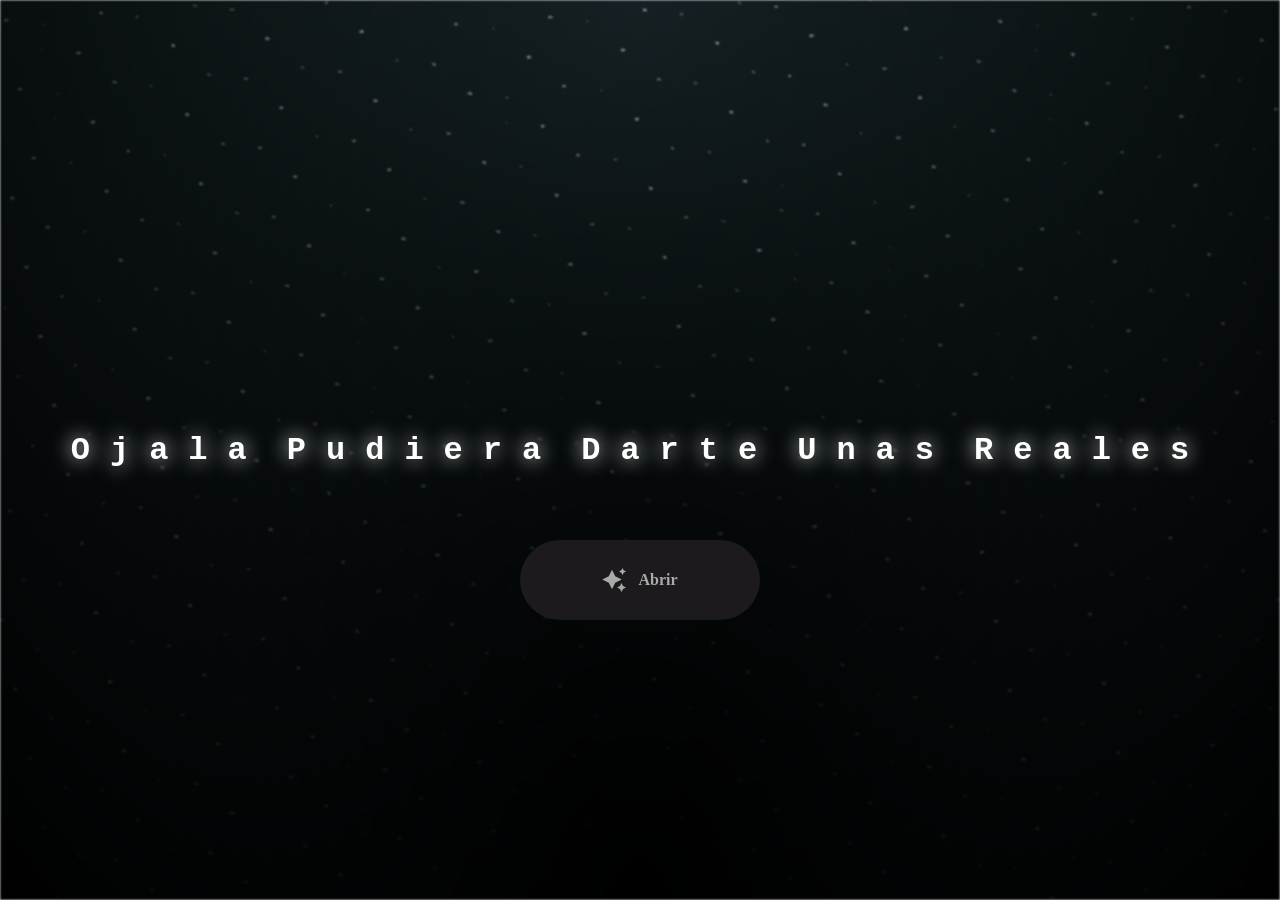
<file: index.html>
<html lang="es">

<head>
  <meta charset="UTF-8">
  <meta name="viewport" content="width=device-width, initial-scale=1.0">
  <link rel="shortcut icon" href="images/gift.png" type="image/x-icon">
  <link rel="stylesheet" href="css/index.css">

  <!-- Document Title -->
  <title>Tengo algo para ti</title>
</head>

<body>
  <!-- Background -->
  <div class="night"></div>

  <!-- Title -->
  <h1 class="title"></h1>

  <!-- Button -->
  <div style="position: absolute; top: 60vh; width: 100%; display: flex; justify-content: center;">
    <a href="flower.html" class="btn">
      <svg height="24" width="24" fill="#FFFFFF" viewBox="0 0 24 24" data-name="Layer 1" id="Layer_1" class="sparkle">
        <path
          d="M10,21.236,6.755,14.745.264,11.5,6.755,8.255,10,1.764l3.245,6.491L19.736,11.5l-6.491,3.245ZM18,21l1.5,3L21,21l3-1.5L21,18l-1.5-3L18,18l-3,1.5ZM19.333,4.667,20.5,7l1.167-2.333L24,3.5,21.667,2.333,20.5,0,19.333,2.333,17,3.5Z">
        </path>
      </svg>

      <span class="text">Abrir</span>
    </a>
  </div>

  <script src="js/index.js"></script>
</body>

</html>
</file>
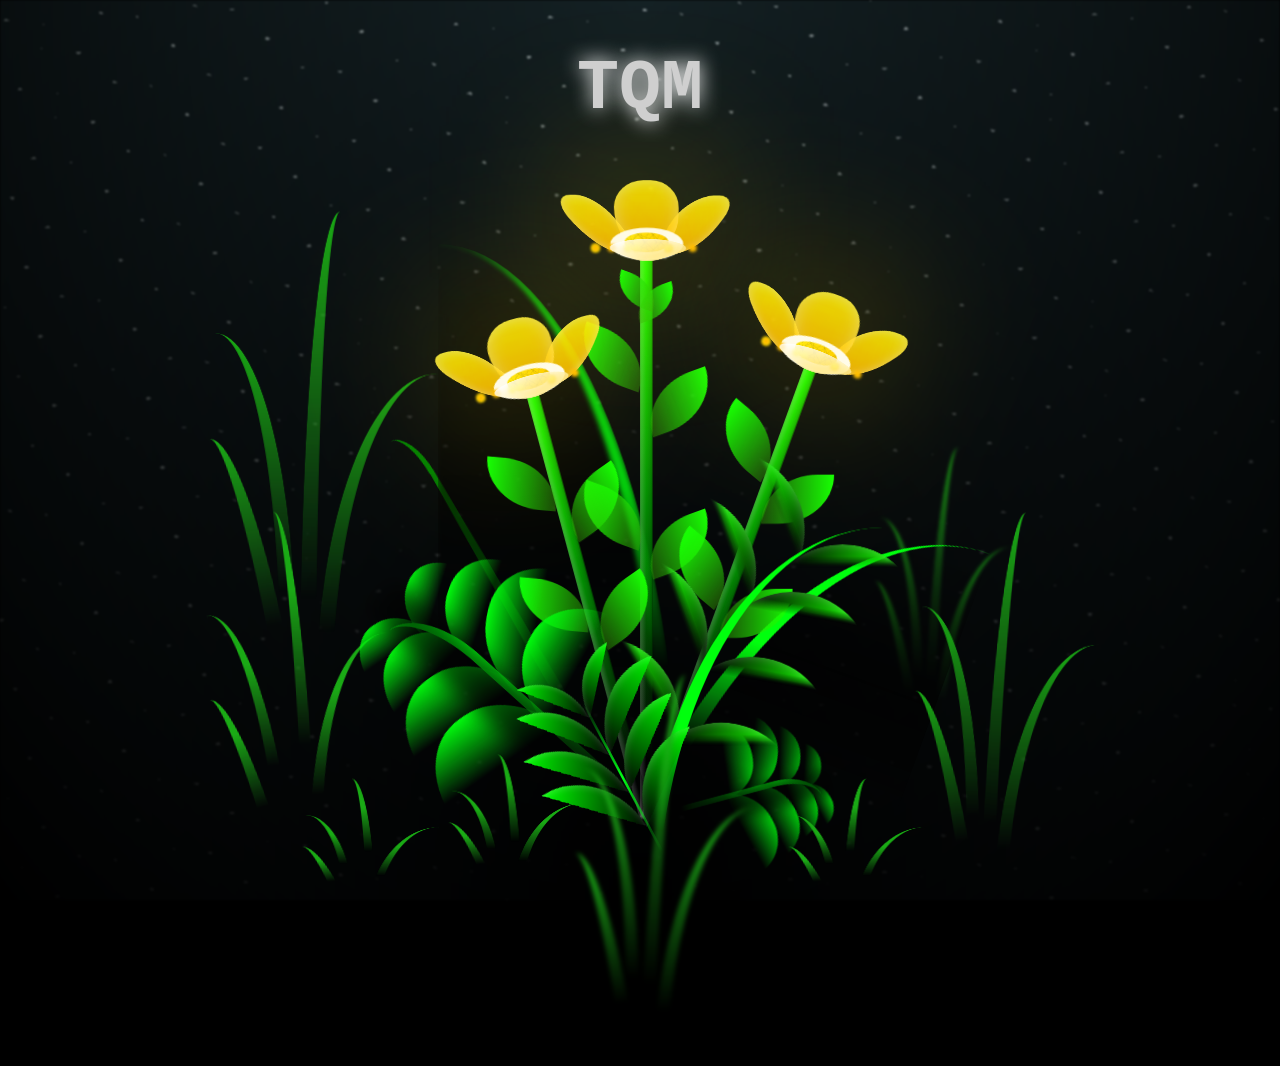
<file: flower.html>
<!DOCTYPE html>
<html lang="es">

<head>
  <meta charset="UTF-8">
  <meta http-equiv="X-UA-Compatible" content="IE=edge">
  <meta name="viewport" content="width=device-width, initial-scale=1.0">
  <link rel="shortcut icon" href="images/gift.png" type="image/x-icon">
  <link rel="stylesheet" href="css/style.css">

  <!-- Document Title -->
  <title>FLOWERS</title>
</head>

<body class="not-loaded">
  <!-- Background -->
  <div class="night"></div>

  <!-- Flower -->
  <div class="flowers">
    <div class="flower flower--1">
      <div class="flower__leafs flower__leafs--1">
        <div class="flower__leaf flower__leaf--1"></div>
        <div class="flower__leaf flower__leaf--2"></div>
        <div class="flower__leaf flower__leaf--3"></div>
        <div class="flower__leaf flower__leaf--4"></div>
        <div class="flower__white-circle"></div>

        <div class="flower__light flower__light--1"></div>
        <div class="flower__light flower__light--2"></div>
        <div class="flower__light flower__light--3"></div>
        <div class="flower__light flower__light--4"></div>
        <div class="flower__light flower__light--5"></div>
        <div class="flower__light flower__light--6"></div>
        <div class="flower__light flower__light--7"></div>
        <div class="flower__light flower__light--8"></div>

      </div>
      <div class="flower__line">
        <div class="flower__line__leaf flower__line__leaf--1"></div>
        <div class="flower__line__leaf flower__line__leaf--2"></div>
        <div class="flower__line__leaf flower__line__leaf--3"></div>
        <div class="flower__line__leaf flower__line__leaf--4"></div>
        <div class="flower__line__leaf flower__line__leaf--5"></div>
        <div class="flower__line__leaf flower__line__leaf--6"></div>
      </div>
    </div>

    <div class="flower flower--2">
      <div class="flower__leafs flower__leafs--2">
        <div class="flower__leaf flower__leaf--1"></div>
        <div class="flower__leaf flower__leaf--2"></div>
        <div class="flower__leaf flower__leaf--3"></div>
        <div class="flower__leaf flower__leaf--4"></div>
        <div class="flower__white-circle"></div>

        <div class="flower__light flower__light--1"></div>
        <div class="flower__light flower__light--2"></div>
        <div class="flower__light flower__light--3"></div>
        <div class="flower__light flower__light--4"></div>
        <div class="flower__light flower__light--5"></div>
        <div class="flower__light flower__light--6"></div>
        <div class="flower__light flower__light--7"></div>
        <div class="flower__light flower__light--8"></div>

      </div>
      <div class="flower__line">
        <div class="flower__line__leaf flower__line__leaf--1"></div>
        <div class="flower__line__leaf flower__line__leaf--2"></div>
        <div class="flower__line__leaf flower__line__leaf--3"></div>
        <div class="flower__line__leaf flower__line__leaf--4"></div>
      </div>
    </div>

    <div class="flower flower--3">
      <div class="flower__leafs flower__leafs--3">
        <div class="flower__leaf flower__leaf--1"></div>
        <div class="flower__leaf flower__leaf--2"></div>
        <div class="flower__leaf flower__leaf--3"></div>
        <div class="flower__leaf flower__leaf--4"></div>
        <div class="flower__white-circle"></div>

        <div class="flower__light flower__light--1"></div>
        <div class="flower__light flower__light--2"></div>
        <div class="flower__light flower__light--3"></div>
        <div class="flower__light flower__light--4"></div>
        <div class="flower__light flower__light--5"></div>
        <div class="flower__light flower__light--6"></div>
        <div class="flower__light flower__light--7"></div>
        <div class="flower__light flower__light--8"></div>

      </div>
      <div class="flower__line">
        <div class="flower__line__leaf flower__line__leaf--1"></div>
        <div class="flower__line__leaf flower__line__leaf--2"></div>
        <div class="flower__line__leaf flower__line__leaf--3"></div>
        <div class="flower__line__leaf flower__line__leaf--4"></div>
      </div>
    </div>

    <div class="grow-ans" style="--d:1.2s">
      <div class="flower__g-long">
        <div class="flower__g-long__top"></div>
        <div class="flower__g-long__bottom"></div>
      </div>
    </div>

    <div class="growing-grass">
      <div class="flower__grass flower__grass--1">
        <div class="flower__grass--top"></div>
        <div class="flower__grass--bottom"></div>
        <div class="flower__grass__leaf flower__grass__leaf--1"></div>
        <div class="flower__grass__leaf flower__grass__leaf--2"></div>
        <div class="flower__grass__leaf flower__grass__leaf--3"></div>
        <div class="flower__grass__leaf flower__grass__leaf--4"></div>
        <div class="flower__grass__leaf flower__grass__leaf--5"></div>
        <div class="flower__grass__leaf flower__grass__leaf--6"></div>
        <div class="flower__grass__leaf flower__grass__leaf--7"></div>
        <div class="flower__grass__leaf flower__grass__leaf--8"></div>
        <div class="flower__grass__overlay"></div>
      </div>
    </div>

    <div class="growing-grass">
      <div class="flower__grass flower__grass--2">
        <div class="flower__grass--top"></div>
        <div class="flower__grass--bottom"></div>
        <div class="flower__grass__leaf flower__grass__leaf--1"></div>
        <div class="flower__grass__leaf flower__grass__leaf--2"></div>
        <div class="flower__grass__leaf flower__grass__leaf--3"></div>
        <div class="flower__grass__leaf flower__grass__leaf--4"></div>
        <div class="flower__grass__leaf flower__grass__leaf--5"></div>
        <div class="flower__grass__leaf flower__grass__leaf--6"></div>
        <div class="flower__grass__leaf flower__grass__leaf--7"></div>
        <div class="flower__grass__leaf flower__grass__leaf--8"></div>
        <div class="flower__grass__overlay"></div>
      </div>
    </div>

    <div class="grow-ans" style="--d:2.4s">
      <div class="flower__g-right flower__g-right--1">
        <div class="leaf"></div>
      </div>
    </div>

    <div class="grow-ans" style="--d:2.8s">
      <div class="flower__g-right flower__g-right--2">
        <div class="leaf"></div>
      </div>
    </div>

    <div class="grow-ans" style="--d:2.8s">
      <div class="flower__g-front">
        <div class="flower__g-front__leaf-wrapper flower__g-front__leaf-wrapper--1">
          <div class="flower__g-front__leaf"></div>
        </div>
        <div class="flower__g-front__leaf-wrapper flower__g-front__leaf-wrapper--2">
          <div class="flower__g-front__leaf"></div>
        </div>
        <div class="flower__g-front__leaf-wrapper flower__g-front__leaf-wrapper--3">
          <div class="flower__g-front__leaf"></div>
        </div>
        <div class="flower__g-front__leaf-wrapper flower__g-front__leaf-wrapper--4">
          <div class="flower__g-front__leaf"></div>
        </div>
        <div class="flower__g-front__leaf-wrapper flower__g-front__leaf-wrapper--5">
          <div class="flower__g-front__leaf"></div>
        </div>
        <div class="flower__g-front__leaf-wrapper flower__g-front__leaf-wrapper--6">
          <div class="flower__g-front__leaf"></div>
        </div>
        <div class="flower__g-front__leaf-wrapper flower__g-front__leaf-wrapper--7">
          <div class="flower__g-front__leaf"></div>
        </div>
        <div class="flower__g-front__leaf-wrapper flower__g-front__leaf-wrapper--8">
          <div class="flower__g-front__leaf"></div>
        </div>
        <div class="flower__g-front__line"></div>
      </div>
    </div>

    <div class="grow-ans" style="--d:3.2s">
      <div class="flower__g-fr">
        <div class="leaf"></div>
        <div class="flower__g-fr__leaf flower__g-fr__leaf--1"></div>
        <div class="flower__g-fr__leaf flower__g-fr__leaf--2"></div>
        <div class="flower__g-fr__leaf flower__g-fr__leaf--3"></div>
        <div class="flower__g-fr__leaf flower__g-fr__leaf--4"></div>
        <div class="flower__g-fr__leaf flower__g-fr__leaf--5"></div>
        <div class="flower__g-fr__leaf flower__g-fr__leaf--6"></div>
        <div class="flower__g-fr__leaf flower__g-fr__leaf--7"></div>
        <div class="flower__g-fr__leaf flower__g-fr__leaf--8"></div>
      </div>
    </div>

    <div class="long-g long-g--0">
      <div class="grow-ans" style="--d:3s">
        <div class="leaf leaf--0"></div>
      </div>
      <div class="grow-ans" style="--d:2.2s">
        <div class="leaf leaf--1"></div>
      </div>
      <div class="grow-ans" style="--d:3.4s">
        <div class="leaf leaf--2"></div>
      </div>
      <div class="grow-ans" style="--d:3.6s">
        <div class="leaf leaf--3"></div>
      </div>
    </div>

    <div class="long-g long-g--1">
      <div class="grow-ans" style="--d:3.6s">
        <div class="leaf leaf--0"></div>
      </div>
      <div class="grow-ans" style="--d:3.8s">
        <div class="leaf leaf--1"></div>
      </div>
      <div class="grow-ans" style="--d:4s">
        <div class="leaf leaf--2"></div>
      </div>
      <div class="grow-ans" style="--d:4.2s">
        <div class="leaf leaf--3"></div>
      </div>
    </div>

    <div class="long-g long-g--2">
      <div class="grow-ans" style="--d:4s">
        <div class="leaf leaf--0"></div>
      </div>
      <div class="grow-ans" style="--d:4.2s">
        <div class="leaf leaf--1"></div>
      </div>
      <div class="grow-ans" style="--d:4.4s">
        <div class="leaf leaf--2"></div>
      </div>
      <div class="grow-ans" style="--d:4.6s">
        <div class="leaf leaf--3"></div>
      </div>
    </div>

    <div class="long-g long-g--3">
      <div class="grow-ans" style="--d:4s">
        <div class="leaf leaf--0"></div>
      </div>
      <div class="grow-ans" style="--d:4.2s">
        <div class="leaf leaf--1"></div>
      </div>
      <div class="grow-ans" style="--d:3s">
        <div class="leaf leaf--2"></div>
      </div>
      <div class="grow-ans" style="--d:3.6s">
        <div class="leaf leaf--3"></div>
      </div>
    </div>

    <div class="long-g long-g--4">
      <div class="grow-ans" style="--d:4s">
        <div class="leaf leaf--0"></div>
      </div>
      <div class="grow-ans" style="--d:4.2s">
        <div class="leaf leaf--1"></div>
      </div>
      <div class="grow-ans" style="--d:3s">
        <div class="leaf leaf--2"></div>
      </div>
      <div class="grow-ans" style="--d:3.6s">
        <div class="leaf leaf--3"></div>
      </div>
    </div>

    <div class="long-g long-g--5">
      <div class="grow-ans" style="--d:4s">
        <div class="leaf leaf--0"></div>
      </div>
      <div class="grow-ans" style="--d:4.2s">
        <div class="leaf leaf--1"></div>
      </div>
      <div class="grow-ans" style="--d:3s">
        <div class="leaf leaf--2"></div>
      </div>
      <div class="grow-ans" style="--d:3.6s">
        <div class="leaf leaf--3"></div>
      </div>
    </div>

    <div class="long-g long-g--6">
      <div class="grow-ans" style="--d:4.2s">
        <div class="leaf leaf--0"></div>
      </div>
      <div class="grow-ans" style="--d:4.4s">
        <div class="leaf leaf--1"></div>
      </div>
      <div class="grow-ans" style="--d:4.6s">
        <div class="leaf leaf--2"></div>
      </div>
      <div class="grow-ans" style="--d:4.8s">
        <div class="leaf leaf--3"></div>
      </div>
    </div>

    <div class="long-g long-g--7">
      <div class="grow-ans" style="--d:3s">
        <div class="leaf leaf--0"></div>
      </div>
      <div class="grow-ans" style="--d:3.2s">
        <div class="leaf leaf--1"></div>
      </div>
      <div class="grow-ans" style="--d:3.5s">
        <div class="leaf leaf--2"></div>
      </div>
      <div class="grow-ans" style="--d:3.6s">
        <div class="leaf leaf--3"></div>
      </div>
    </div>
  </div>

  <!-- Title -->
  <h1 class="title"><span id="title"></span></h1>
</body>

</html>

<!-- Import Javascript -->
<script src="js/main.js"></script>
</file>
<file: css/index.css>
*,
*::after,
*::before {
  padding: 0;
  margin: 0;
  box-sizing: border-box;
}

:root {
  --dark-color: #000;
}

.night {
  position: fixed;
  left: 50%;
  top: 0;
  transform: translateX(-50%);
  width: 100%;
  height: 100%;
  filter: blur(0.1vmin);
  background-image: radial-gradient(ellipse at top, transparent 0%, var(--dark-color)), radial-gradient(ellipse at bottom, var(--dark-color), rgba(145, 233, 255, 0.2)), repeating-linear-gradient(220deg, rgb(0, 0, 0) 0px, rgb(0, 0, 0) 19px, transparent 19px, transparent 22px), repeating-linear-gradient(189deg, rgb(0, 0, 0) 0px, rgb(0, 0, 0) 19px, transparent 19px, transparent 22px), repeating-linear-gradient(148deg, rgb(0, 0, 0) 0px, rgb(0, 0, 0) 19px, transparent 19px, transparent 22px), linear-gradient(90deg, rgb(255, 255, 250), rgb(240, 240, 240));
}

.title {
  position: absolute;
  top: 0;
  left: 0;
  color: white;
  font-family: 'Courier New', Courier, monospace;

  display: flex;
  flex-wrap: wrap;
  justify-content: center;
  align-content: center;
  align-items: center;

  width: 100%;
  height: 100vh;
  text-shadow: 0 0 20px white;
  letter-spacing: 0px;
}

@media (min-width: 500px) {
  .title {
    letter-spacing: 20px;
  }
}

@keyframes typing {
  from {
    opacity: 0;
  }

  to {
    opacity: 1;
  }
}

/* Terapkan animasi dengan delay */
.title span {
  opacity: 0;
  animation: typing 1s ease forwards;
  animation-delay: var(--delay);
}

a {
  text-decoration: none;
}

.btn {
  border: none;
  width: 15em;
  height: 5em;
  border-radius: 3em;
  display: flex;
  justify-content: center;
  align-items: center;
  gap: 12px;
  background: #1C1A1C;
  cursor: pointer;
  transition: all 450ms ease-in-out;
}

.sparkle {
  fill: #AAAAAA;
  transition: all 800ms ease;
}

.text {
  font-weight: 600;
  color: #AAAAAA;
  font-size: medium;
}

.btn:hover {
  background: linear-gradient(0deg, #A47CF3, #683FEA);
  box-shadow: inset 0px 1px 0px 0px rgba(255, 255, 255, 0.4),
    inset 0px -4px 0px 0px rgba(0, 0, 0, 0.2),
    0px 0px 0px 4px rgba(255, 255, 255, 0.2),
    0px 0px 180px 0px #9917FF;
  transform: translateY(-2px);
}

.btn:hover .text {
  color: white;
}

.btn:hover .sparkle {
  fill: white;
  transform: scale(1.2);
}
</file>
<file: css/style.css>
*,
*::after,
*::before {
  padding: 0;
  margin: 0;
  box-sizing: border-box;
}

:root {
  --dark-color: #000;
}

.title {
  position: absolute;
  width: 100%;
  text-align: center;
  margin-top: 50px;
  top: 0;
  left: 0;
  color: rgb(207, 207, 207);
  font-family: 'Courier New', Courier, monospace;
  font-size: 70px;
  text-shadow: 0px 0px 20px white;
}

body {
  display: flex;
  align-items: flex-end;
  justify-content: center;
  min-height: 100vh;
  background-color: var(--dark-color);
  overflow: hidden;
  perspective: 1000px;
}

.night {
  position: fixed;
  left: 50%;
  top: 0;
  transform: translateX(-50%);
  width: 100%;
  height: 100%;
  filter: blur(0.1vmin);
  background-image: radial-gradient(ellipse at top, transparent 0%, var(--dark-color)), radial-gradient(ellipse at bottom, var(--dark-color), rgba(145, 233, 255, 0.2)), repeating-linear-gradient(220deg, rgb(0, 0, 0) 0px, rgb(0, 0, 0) 19px, transparent 19px, transparent 22px), repeating-linear-gradient(189deg, rgb(0, 0, 0) 0px, rgb(0, 0, 0) 19px, transparent 19px, transparent 22px), repeating-linear-gradient(148deg, rgb(0, 0, 0) 0px, rgb(0, 0, 0) 19px, transparent 19px, transparent 22px), linear-gradient(90deg, rgb(255, 255, 250), rgb(240, 240, 240));
}

.flowers {
  position: relative;
  transform: scale(0.9);
}

.flower {
  position: absolute;
  bottom: 10vmin;
  transform-origin: bottom center;
  z-index: 10;
  --fl-speed: 0.8s;
}

.flower--1 {
  animation: moving-flower-1 4s linear infinite;
}

.flower--1 .flower__line {
  height: 70vmin;
  animation-delay: 0.3s;
}

.flower--1 .flower__line__leaf--1 {
  animation: blooming-leaf-right var(--fl-speed) 1.6s backwards;
}

.flower--1 .flower__line__leaf--2 {
  animation: blooming-leaf-right var(--fl-speed) 1.4s backwards;
}

.flower--1 .flower__line__leaf--3 {
  animation: blooming-leaf-left var(--fl-speed) 1.2s backwards;
}

.flower--1 .flower__line__leaf--4 {
  animation: blooming-leaf-left var(--fl-speed) 1s backwards;
}

.flower--1 .flower__line__leaf--5 {
  animation: blooming-leaf-right var(--fl-speed) 1.8s backwards;
}

.flower--1 .flower__line__leaf--6 {
  animation: blooming-leaf-left var(--fl-speed) 2s backwards;
}

.flower--2 {
  left: 50%;
  transform: rotate(20deg);
  animation: moving-flower-2 4s linear infinite;
}

.flower--2 .flower__line {
  height: 60vmin;
  animation-delay: 0.6s;
}

.flower--2 .flower__line__leaf--1 {
  animation: blooming-leaf-right var(--fl-speed) 1.9s backwards;
}

.flower--2 .flower__line__leaf--2 {
  animation: blooming-leaf-right var(--fl-speed) 1.7s backwards;
}

.flower--2 .flower__line__leaf--3 {
  animation: blooming-leaf-left var(--fl-speed) 1.5s backwards;
}

.flower--2 .flower__line__leaf--4 {
  animation: blooming-leaf-left var(--fl-speed) 1.3s backwards;
}

.flower--3 {
  left: 50%;
  transform: rotate(-15deg);
  animation: moving-flower-3 4s linear infinite;
}

.flower--3 .flower__line {
  animation-delay: 0.9s;
}

.flower--3 .flower__line__leaf--1 {
  animation: blooming-leaf-right var(--fl-speed) 2.5s backwards;
}

.flower--3 .flower__line__leaf--2 {
  animation: blooming-leaf-right var(--fl-speed) 2.3s backwards;
}

.flower--3 .flower__line__leaf--3 {
  animation: blooming-leaf-left var(--fl-speed) 2.1s backwards;
}

.flower--3 .flower__line__leaf--4 {
  animation: blooming-leaf-left var(--fl-speed) 1.9s backwards;
}

.flower__leafs {
  position: relative;
  animation: blooming-flower 2s backwards;
}

.flower__leafs--1 {
  animation-delay: 1.1s;
}

.flower__leafs--2 {
  animation-delay: 1.4s;
}

.flower__leafs--3 {
  animation-delay: 1.7s;
}

.flower__leafs::after {
  content: "";
  position: absolute;
  left: 0;
  top: 0;
  transform: translate(-50%, -100%);
  width: 8vmin;
  height: 8vmin;

  /* brillo de las flores */
  /* background-color: #fff; */
  background-color: #ffd900;
  filter: blur(10vmin);
}

.flower__leaf {
  position: absolute;
  bottom: 0;
  left: 50%;
  width: 8vmin;
  height: 11vmin;
  border-radius: 51% 49% 47% 53%/44% 45% 55% 69%;
  

  /* background-color: #a7ffee; */
  /* color fondo = base flor */
  background-color: #ffd000;

  /* resto de la hoja */
  /* background-image: linear-gradient(to top, #fff, #fff); */
  background-image: linear-gradient(to top, #ffb800, #fff000);
  transform-origin: bottom center;
  opacity: 0.9;
  box-shadow: inset 0 0 2vmin rgba(255, 255, 255, 0.5);
}

.flower__leaf--1 {
  transform: translate(-10%, 1%) rotateY(40deg) rotateX(-50deg);
}

.flower__leaf--2 {
  transform: translate(-50%, -4%) rotateX(40deg);
}

.flower__leaf--3 {
  transform: translate(-90%, 0%) rotateY(45deg) rotateX(50deg);
}

.flower__leaf--4 {
  width: 8vmin;
  height: 8vmin;
  transform-origin: bottom left;
  border-radius: 4vmin 10vmin 4vmin 4vmin;
  transform: translate(0%, 18%) rotateX(70deg) rotate(-43deg);
  background-image: linear-gradient(to top, rgba(255, 2555, 255, 0.4), #fff);
  z-index: 1;
  opacity: 0.8;
  -webkit-transform: translate(0%, 18%) rotateX(70deg) rotate(-43deg);
  -moz-transform: translate(0%, 18%) rotateX(70deg) rotate(-43deg);
  -ms-transform: translate(0%, 18%) rotateX(70deg) rotate(-43deg);
  -o-transform: translate(0%, 18%) rotateX(70deg) rotate(-43deg);
}

.flower__white-circle {
  position: absolute;
  left: -3.7vmin;
  top: -3vmin;
  width: 9vmin;
  height: 4vmin;
  border-radius: 50%;
  background-color: #fff;
}

.flower__white-circle::after {
  content: "";
  position: absolute;
  left: 50%;
  top: 45%;
  transform: translate(-50%, -50%);
  width: 60%;
  height: 60%;
  border-radius: inherit;
  background-image: repeating-linear-gradient(135deg, rgba(0, 0, 0, 0.03) 0px, rgba(0, 0, 0, 0.03) 1px, transparent 1px, transparent 12px), repeating-linear-gradient(45deg, rgba(0, 0, 0, 0.03) 0px, rgba(0, 0, 0, 0.03) 1px, transparent 1px, transparent 12px), repeating-linear-gradient(67.5deg, rgba(0, 0, 0, 0.03) 0px, rgba(0, 0, 0, 0.03) 1px, transparent 1px, transparent 12px), repeating-linear-gradient(135deg, rgba(0, 0, 0, 0.03) 0px, rgba(0, 0, 0, 0.03) 1px, transparent 1px, transparent 12px), repeating-linear-gradient(45deg, rgba(0, 0, 0, 0.03) 0px, rgba(0, 0, 0, 0.03) 1px, transparent 1px, transparent 12px), repeating-linear-gradient(112.5deg, rgba(0, 0, 0, 0.03) 0px, rgba(0, 0, 0, 0.03) 1px, transparent 1px, transparent 12px), repeating-linear-gradient(112.5deg, rgba(0, 0, 0, 0.03) 0px, rgba(0, 0, 0, 0.03) 1px, transparent 1px, transparent 12px), repeating-linear-gradient(45deg, rgba(0, 0, 0, 0.03) 0px, rgba(0, 0, 0, 0.03) 1px, transparent 1px, transparent 12px), repeating-linear-gradient(22.5deg, rgba(0, 0, 0, 0.03) 0px, rgba(0, 0, 0, 0.03) 1px, transparent 1px, transparent 12px), repeating-linear-gradient(45deg, rgba(0, 0, 0, 0.03) 0px, rgba(0, 0, 0, 0.03) 1px, transparent 1px, transparent 12px), repeating-linear-gradient(22.5deg, rgba(0, 0, 0, 0.03) 0px, rgba(0, 0, 0, 0.03) 1px, transparent 1px, transparent 12px), repeating-linear-gradient(135deg, rgba(0, 0, 0, 0.03) 0px, rgba(0, 0, 0, 0.03) 1px, transparent 1px, transparent 12px), repeating-linear-gradient(157.5deg, rgba(0, 0, 0, 0.03) 0px, rgba(0, 0, 0, 0.03) 1px, transparent 1px, transparent 12px), repeating-linear-gradient(67.5deg, rgba(0, 0, 0, 0.03) 0px, rgba(0, 0, 0, 0.03) 1px, transparent 1px, transparent 12px), repeating-linear-gradient(67.5deg, rgba(0, 0, 0, 0.03) 0px, rgba(0, 0, 0, 0.03) 1px, transparent 1px, transparent 12px), linear-gradient(90deg, rgb(255, 235, 18), rgb(255, 206, 0));
}

.flower__line {
  height: 55vmin;
  width: 1.5vmin;
  /* tallo flores */
  background-image: linear-gradient(to left, rgba(0, 0, 0, 0.2), transparent, rgba(255, 255, 255, 0.2)), linear-gradient(to top, transparent 10%, #028a02, #1eff00);
  /* background-image: linear-gradient(to left, rgba(0, 0, 0, 0.2), transparent, rgba(255, 255, 255, 0.2)), linear-gradient(to top, transparent 10%, #fff, #fff); */
  box-shadow: inset 0 0 2px rgba(0, 0, 0, 0.5);
  animation: grow-flower-tree 4s backwards;
}

.flower__line__leaf {
  /* hojas tallo flores */
  --w: 7vmin;
  --h: calc(var(--w) + 2vmin);
  position: absolute;
  top: 20%;
  left: 90%;
  width: var(--w);
  height: var(--h);
  border-top-right-radius: var(--h);
  border-bottom-left-radius: var(--h);
  /* background-image: linear-gradient(to top, rgba(255, 255, 255, 0.4), #fff); */
  background-image: linear-gradient(to top, rgba(57, 168, 6, 0.4), #17ff02);
}

.flower__line__leaf--1 {
  transform: rotate(70deg) rotateY(30deg);
}

.flower__line__leaf--2 {
  top: 45%;
  transform: rotate(70deg) rotateY(30deg);
}

.flower__line__leaf--3,
.flower__line__leaf--4,
.flower__line__leaf--6 {
  border-top-right-radius: 0;
  border-bottom-left-radius: 0;
  border-top-left-radius: var(--h);
  border-bottom-right-radius: var(--h);
  left: -460%;
  top: 12%;
  transform: rotate(-70deg) rotateY(30deg);
}

.flower__line__leaf--4 {
  top: 40%;
}

.flower__line__leaf--5 {
  top: 0;
  transform-origin: left;
  transform: rotate(70deg) rotateY(30deg) scale(0.6);
}

.flower__line__leaf--6 {
  top: -2%;
  left: -450%;
  transform-origin: right;
  transform: rotate(-70deg) rotateY(30deg) scale(0.6);
}

.flower__light {
  position: absolute;
  bottom: 0vmin;
  width: 1vmin;
  height: 1vmin;
  background-color: rgb(255, 251, 0);
  border-radius: 50%;
  filter: blur(0.2vmin);
  animation: light-ans 4s linear infinite backwards;
}

.flower__light:nth-child(odd) {
  /* puntos de brillo */
  background-color: #ffbb01;
  /* background-color: #ae00fa; */
}

.flower__light--1 {
  left: -2vmin;
  animation-delay: 1s;
}

.flower__light--2 {
  left: 3vmin;
  animation-delay: 0.5s;
}

.flower__light--3 {
  left: -6vmin;
  animation-delay: 0.3s;
}

.flower__light--4 {
  left: 6vmin;
  animation-delay: 0.9s;
}

.flower__light--5 {
  left: -1vmin;
  animation-delay: 1.5s;
}

.flower__light--6 {
  left: -4vmin;
  animation-delay: 3s;
}

.flower__light--7 {
  left: 3vmin;
  animation-delay: 2s;
}

.flower__light--8 {
  left: -6vmin;
  animation-delay: 3.5s;
}

.flower__grass {
  /* big rounded grass */
  /* --c: #fff; */
  --c: #00fa0c;
  --line-w: 1.5vmin;
  position: absolute;
  bottom: 12vmin;
  left: -7vmin;
  display: flex;
  flex-direction: column;
  align-items: flex-end;
  z-index: 20;
  transform-origin: bottom center;
  transform: rotate(-48deg) rotateY(40deg);
}

.flower__grass--1 {
  animation: moving-grass 2s linear infinite;
}

.flower__grass--2 {
  left: 2vmin;
  bottom: 10vmin;
  transform: scale(0.5) rotate(75deg) rotateX(10deg) rotateY(-200deg);
  opacity: 0.8;
  z-index: 0;
  animation: moving-grass--2 1.5s linear infinite;
}

.flower__grass--top {
  width: 7vmin;
  height: 10vmin;
  border-top-right-radius: 100%;
  border-right: var(--line-w) solid var(--c);
  transform-origin: bottom center;
  transform: rotate(-2deg);
}

.flower__grass--bottom {
  /* NO CAMBIAR, contiunacion tallo pasto */
  margin-top: -2px;
  width: var(--line-w);
  height: 25vmin;
  background-image: linear-gradient(to top, transparent, var(--c));
}

.flower__grass__leaf {
  /* NO CAMBIAR, color hojas pasto bajo */
  --size: 10vmin;
  position: absolute;
  width: calc(var(--size) * 2.1);
  height: var(--size);
  border-top-left-radius: var(--size);
  border-top-right-radius: var(--size);
  background-image: linear-gradient(to top, transparent, transparent 30%, var(--c));
  z-index: 100;
}

.flower__grass__leaf--1 {
  top: -6%;
  left: 30%;
  --size: 6vmin;
  transform: rotate(-20deg);
  animation: growing-grass-ans--1 2s 2.6s backwards;
}

@keyframes growing-grass-ans--1 {
  0% {
    transform-origin: bottom left;
    transform: rotate(-20deg) scale(0);
  }
}

.flower__grass__leaf--2 {
  top: -5%;
  left: -110%;
  --size: 6vmin;
  transform: rotate(10deg);
  animation: growing-grass-ans--2 2s 2.4s linear backwards;
}

@keyframes growing-grass-ans--2 {
  0% {
    transform-origin: bottom right;
    transform: rotate(10deg) scale(0);
  }
}

.flower__grass__leaf--3 {
  top: 5%;
  left: 60%;
  --size: 8vmin;
  transform: rotate(-18deg) rotateX(-20deg);
  animation: growing-grass-ans--3 2s 2.2s linear backwards;
}

@keyframes growing-grass-ans--3 {
  0% {
    transform-origin: bottom left;
    transform: rotate(-18deg) rotateX(-20deg) scale(0);
  }
}

.flower__grass__leaf--4 {
  top: 6%;
  left: -135%;
  --size: 8vmin;
  transform: rotate(2deg);
  animation: growing-grass-ans--4 2s 2s linear backwards;
}

@keyframes growing-grass-ans--4 {
  0% {
    transform-origin: bottom right;
    transform: rotate(2deg) scale(0);
  }
}

.flower__grass__leaf--5 {
  top: 20%;
  left: 60%;
  --size: 10vmin;
  transform: rotate(-24deg) rotateX(-20deg);
  animation: growing-grass-ans--5 2s 1.8s linear backwards;
}

@keyframes growing-grass-ans--5 {
  0% {
    transform-origin: bottom left;
    transform: rotate(-24deg) rotateX(-20deg) scale(0);
  }
}

.flower__grass__leaf--6 {
  top: 22%;
  left: -180%;
  --size: 10vmin;
  transform: rotate(10deg);
  animation: growing-grass-ans--6 2s 1.6s linear backwards;
}

@keyframes growing-grass-ans--6 {
  0% {
    transform-origin: bottom right;
    transform: rotate(10deg) scale(0);
  }
}

.flower__grass__leaf--7 {
  top: 39%;
  left: 70%;
  --size: 10vmin;
  transform: rotate(-10deg);
  animation: growing-grass-ans--7 2s 1.4s linear backwards;
}

@keyframes growing-grass-ans--7 {
  0% {
    transform-origin: bottom left;
    transform: rotate(-10deg) scale(0);
  }
}

.flower__grass__leaf--8 {
  top: 40%;
  left: -215%;
  --size: 11vmin;
  transform: rotate(10deg);
  animation: growing-grass-ans--8 2s 1.2s linear backwards;
}

@keyframes growing-grass-ans--8 {
  0% {
    transform-origin: bottom right;
    transform: rotate(10deg) scale(0);
  }
}

.flower__grass__overlay {
  position: absolute;
  top: -10%;
  right: 0%;
  width: 100%;
  height: 100%;
  background-color: rgba(0, 0, 0, 0.6);
  filter: blur(1.5vmin);
  z-index: 100;
}

.flower__g-long {
  /* pasto largo atras izquierda */
  --w: 2vmin;
  --h: 6vmin;
  /* --c: #fff; */
  --c: green;
  position: absolute;
  bottom: 10vmin;
  left: -3vmin;
  transform-origin: bottom center;
  transform: rotate(-30deg) rotateY(-20deg);
  display: flex;
  flex-direction: column;
  align-items: flex-end;
  animation: flower-g-long-ans 3s linear infinite;
}

@keyframes flower-g-long-ans {

  0%,
  100% {
    transform: rotate(-30deg) rotateY(-20deg);
  }

  50% {
    transform: rotate(-32deg) rotateY(-20deg);
  }
}

.flower__g-long__top {
  top: calc(var(--h) * -1);
  width: calc(var(--w) + 1vmin);
  height: var(--h);
  border-top-right-radius: 100%;
  border-right: 0.7vmin solid var(--c);
  transform: translate(-0.7vmin, 1vmin);
}

.flower__g-long__bottom {
  width: var(--w);
  height: 50vmin;
  transform-origin: bottom center;
  background-image: linear-gradient(to top, transparent 30%, var(--c));
  box-shadow: inset 0 0 2px rgba(0, 0, 0, 0.5);
  -webkit-clip-path: polygon(35% 0, 65% 1%, 100% 100%, 0% 100%);
  clip-path: polygon(35% 0, 65% 1%, 100% 100%, 0% 100%);
}

.flower__g-right {
  position: absolute;
  bottom: 6vmin;
  left: -2vmin;
  transform-origin: bottom left;
  transform: rotate(20deg);
}

.flower__g-right .leaf {
  /* pasto de fondo, 2 tallos */
  width: 30vmin;
  height: 50vmin;
  border-top-left-radius: 100%;
  /* border-left: 2vmin solid #fff; */
  border-left: 2vmin solid #00ff0d;
  background-image: linear-gradient(to bottom, transparent, var(--dark-color) 60%);
  -webkit-mask-image: linear-gradient(to top, transparent 30%, #fff 60%);
  
}

.flower__g-right--1 {
  animation: flower-g-right-ans 2.5s linear infinite;
}

.flower__g-right--2 {
  left: 5vmin;
  transform: rotateY(-180deg);
  animation: flower-g-right-ans--2 3s linear infinite;
}

.flower__g-right--2 .leaf {
  height: 75vmin;
  filter: blur(0.3vmin);
  opacity: 0.8;
}

@keyframes flower-g-right-ans {

  0%,
  100% {
    transform: rotate(20deg);
  }

  50% {
    transform: rotate(24deg) rotateX(-20deg);
  }
}

@keyframes flower-g-right-ans--2 {

  0%,
  100% {
    transform: rotateY(-180deg) rotate(0deg) rotateX(-20deg);
  }

  50% {
    transform: rotateY(-180deg) rotate(6deg) rotateX(-20deg);
  }
}

.flower__g-front {
  position: absolute;
  bottom: 6vmin;
  left: 2.5vmin;
  z-index: 100;
  transform-origin: bottom center;
  transform: rotate(-28deg) rotateY(30deg) scale(1.04);
  animation: flower__g-front-ans 2s linear infinite;
}

@keyframes flower__g-front-ans {

  0%,
  100% {
    transform: rotate(-28deg) rotateY(30deg) scale(1.04);
  }

  50% {
    transform: rotate(-35deg) rotateY(40deg) scale(1.04);
  }
}

.flower__g-front__line {
  /* tallo pasto frontal */
  width: 0.3vmin;
  height: 20vmin;
  /* background-image: linear-gradient(to top, transparent, #fff, transparent 100%); */
  background-image: linear-gradient(to top, transparent, #00ff15, transparent 100%);
  position: relative;
}

.flower__g-front__leaf-wrapper {
  position: absolute;
  top: 0;
  left: 0;
  transform-origin: bottom left;
  transform: rotate(10deg);
}

.flower__g-front__leaf-wrapper:nth-child(even) {
  left: 0vmin;
  transform: rotateY(-180deg) rotate(5deg);
  animation: flower__g-front__leaf-left-ans 1s ease-in backwards;
}

.flower__g-front__leaf-wrapper:nth-child(odd) {
  animation: flower__g-front__leaf-ans 1s ease-in backwards;
}

.flower__g-front__leaf-wrapper--1 {
  top: -8vmin;
  transform: scale(0.7);
  animation: flower__g-front__leaf-ans 1s 5.5s ease-in backwards !important;
}

.flower__g-front__leaf-wrapper--2 {
  top: -8vmin;
  transform: rotateY(-180deg) scale(0.7) !important;
  animation: flower__g-front__leaf-left-ans-2 1s 4.6s ease-in backwards !important;
}

.flower__g-front__leaf-wrapper--3 {
  top: -3vmin;
  animation: flower__g-front__leaf-ans 1s 4.6s ease-in backwards;
}

.flower__g-front__leaf-wrapper--4 {
  top: -3vmin;
  transform: rotateY(-180deg) scale(0.9) !important;
  animation: flower__g-front__leaf-left-ans-2 1s 4.6s ease-in backwards !important;
}

@keyframes flower__g-front__leaf-left-ans-2 {
  0% {
    transform: rotateY(-180deg) scale(0);
  }
}

.flower__g-front__leaf-wrapper--5,
.flower__g-front__leaf-wrapper--6 {
  top: 2vmin;
}

.flower__g-front__leaf-wrapper--7,
.flower__g-front__leaf-wrapper--8 {
  top: 6.5vmin;
}

.flower__g-front__leaf-wrapper--2 {
  animation-delay: 5.2s !important;
}

.flower__g-front__leaf-wrapper--3 {
  animation-delay: 4.9s !important;
}

.flower__g-front__leaf-wrapper--5 {
  animation-delay: 4.3s !important;
}

.flower__g-front__leaf-wrapper--6 {
  animation-delay: 4.1s !important;
}

.flower__g-front__leaf-wrapper--7 {
  animation-delay: 3.8s !important;
}

.flower__g-front__leaf-wrapper--8 {
  animation-delay: 3.5s !important;
}

@keyframes flower__g-front__leaf-ans {
  0% {
    transform: rotate(10deg) scale(0);
  }
}

@keyframes flower__g-front__leaf-left-ans {
  0% {
    transform: rotateY(-180deg) rotate(5deg) scale(0);
  }
}

.flower__g-front__leaf {
  width: 10vmin;
  height: 10vmin;
  border-radius: 100% 0% 0% 100%/100% 100% 0% 0%;
  box-shadow: inset 0 2px 1vmin hsla(0, 0%, 100%, 0.2);
  background-image: linear-gradient(to bottom left, transparent, var(--dark-color)), linear-gradient(to bottom right, #00ff00 50%, transparent 50%, transparent);
  -webkit-mask-image: linear-gradient(to bottom right, #ffffff 50%, transparent 50%, transparent);
  mask-image: linear-gradient(to bottom right, #fff 50%, transparent 50%, transparent);
}

.flower__g-fr {
  position: absolute;
  bottom: -4vmin;
  left: 0vmin;
  transform-origin: bottom left;
  z-index: 10;
  animation: flower__g-fr-ans 2s linear infinite;
  
}

@keyframes flower__g-fr-ans {

  0%,
  100% {
    transform: rotate(2deg);
  }

  50% {
    transform: rotate(4deg);
    -webkit-transform: rotate(4deg);
    -moz-transform: rotate(4deg);
    -ms-transform: rotate(4deg);
    -o-transform: rotate(4deg);
  }
}

.flower__g-fr .leaf {
  width: 30vmin;
  height: 50vmin;
  border-top-left-radius: 100%;
  border-left: 2vmin solid #00ff0d;
  -webkit-mask-image: linear-gradient(to top, transparent 25%, #fff 50%);
  position: relative;
  z-index: 1;
}

.flower__g-fr__leaf {
  /* hojas pasto frontal derecho */
  position: absolute;
  top: 0;
  left: 0;
  width: 10vmin;
  height: 10vmin;
  border-radius: 100% 0% 0% 100%/100% 100% 0% 0%;
  box-shadow: inset 0 2px 1vmin hsla(0, 0%, 100%, 0.2);
  background-image: linear-gradient(to bottom left, transparent, var(--dark-color) 98%), linear-gradient(to bottom right, #15ff00 45%, transparent 50%, transparent);
  /* background-image: linear-gradient(to bottom left, transparent, var(--dark-color) 98%), linear-gradient(to bottom right, #fff 45%, transparent 50%, transparent); */
  -webkit-mask-image: linear-gradient(135deg, #fff 40%, transparent 50%, transparent);
}

.flower__g-fr__leaf--1 {
  left: 20vmin;
  transform: rotate(45deg);
  animation: flower__g-fr-leaft-ans-1 0.5s 5.2s linear backwards;
}

@keyframes flower__g-fr-leaft-ans-1 {
  0% {
    transform-origin: left;
    transform: rotate(45deg) scale(0);
  }
}

.flower__g-fr__leaf--2 {
  left: 12vmin;
  top: -7vmin;
  transform: rotate(25deg) rotateY(-180deg);
  animation: flower__g-fr-leaft-ans-6 0.5s 5s linear backwards;
}

.flower__g-fr__leaf--3 {
  left: 15vmin;
  top: 6vmin;
  transform: rotate(55deg);
  animation: flower__g-fr-leaft-ans-5 0.5s 4.8s linear backwards;
}

.flower__g-fr__leaf--4 {
  left: 6vmin;
  top: -2vmin;
  transform: rotate(25deg) rotateY(-180deg);
  animation: flower__g-fr-leaft-ans-6 0.5s 4.6s linear backwards;
}

.flower__g-fr__leaf--5 {
  left: 10vmin;
  top: 14vmin;
  transform: rotate(55deg);
  animation: flower__g-fr-leaft-ans-5 0.5s 4.4s linear backwards;
}

@keyframes flower__g-fr-leaft-ans-5 {
  0% {
    transform-origin: left;
    transform: rotate(55deg) scale(0);
  }
}

.flower__g-fr__leaf--6 {
  left: 0vmin;
  top: 6vmin;
  transform: rotate(25deg) rotateY(-180deg);
  animation: flower__g-fr-leaft-ans-6 0.5s 4.2s linear backwards;
}

@keyframes flower__g-fr-leaft-ans-6 {
  0% {
    transform-origin: right;
    transform: rotate(25deg) rotateY(-180deg) scale(0);
  }
}

.flower__g-fr__leaf--7 {
  left: 5vmin;
  top: 22vmin;
  transform: rotate(45deg);
  animation: flower__g-fr-leaft-ans-7 0.5s 4s linear backwards;
}

@keyframes flower__g-fr-leaft-ans-7 {
  0% {
    transform-origin: left;
    transform: rotate(45deg) scale(0);
  }
}

.flower__g-fr__leaf--8 {
  left: -4vmin;
  top: 15vmin;
  transform: rotate(15deg) rotateY(-180deg);
  animation: flower__g-fr-leaft-ans-8 0.5s 3.8s linear backwards;
}

@keyframes flower__g-fr-leaft-ans-8 {
  0% {
    transform-origin: right;
    transform: rotate(15deg) rotateY(-180deg) scale(0);
  }
}

.long-g {
  position: absolute;
  bottom: 25vmin;
  left: -42vmin;
  transform-origin: bottom left;
}

.long-g--1 {
  bottom: 0vmin;
  transform: scale(0.8) rotate(-5deg);
}

.long-g--1 .leaf {
  -webkit-mask-image: linear-gradient(to top, transparent 40%, #fff 80%) !important;
}

.long-g--1 .leaf--1 {
  --w: 5vmin;
  --h: 60vmin;
  left: -2vmin;
  transform: rotate(3deg) rotateY(-180deg);
}

.long-g--2,
.long-g--3 {
  bottom: -3vmin;
  left: -35vmin;
  transform-origin: center;
  transform: scale(0.6) rotateX(60deg);
}

.long-g--2 .leaf,
.long-g--3 .leaf {
  -webkit-mask-image: linear-gradient(to top, transparent 50%, #fff 80%) !important;
}

.long-g--2 .leaf--1,
.long-g--3 .leaf--1 {
  left: -1vmin;
  transform: rotateY(-180deg);
}

.long-g--3 {
  left: -17vmin;
  bottom: 0vmin;
}

.long-g--3 .leaf {
  -webkit-mask-image: linear-gradient(to top, transparent 40%, #fff 80%) !important;
}

.long-g--4 {
  left: 25vmin;
  bottom: -3vmin;
  transform-origin: center;
  transform: scale(0.6) rotateX(60deg);
}

.long-g--4 .leaf {
  -webkit-mask-image: linear-gradient(to top, transparent 50%, #fff 80%) !important;
}

.long-g--5 {
  left: 42vmin;
  bottom: 0vmin;
  transform: scale(0.8) rotate(2deg);
}

.long-g--6 {
  left: 0vmin;
  bottom: -20vmin;
  z-index: 100;
  filter: blur(0.3vmin);
  transform: scale(0.8) rotate(2deg);
}

.long-g--7 {
  left: 35vmin;
  bottom: 20vmin;
  z-index: -1;
  filter: blur(0.3vmin);
  transform: scale(0.6) rotate(2deg);
  opacity: 0.7;
}

.long-g .leaf {
  --w: 15vmin;
  --h: 40vmin;
  --c: #1aaa15;
  position: absolute;
  bottom: 0;
  width: var(--w);
  height: var(--h);
  border-top-left-radius: 100%;
  border-left: 2vmin solid var(--c);
  -webkit-mask-image: linear-gradient(to top, transparent 20%, var(--dark-color));
  transform-origin: bottom center;
}

.long-g .leaf--0 {
  left: 2vmin;
  animation: leaf-ans-1 4s linear infinite;
}

.long-g .leaf--1 {
  --w: 5vmin;
  --h: 60vmin;
  animation: leaf-ans-1 4s linear infinite;
}

.long-g .leaf--2 {
  --w: 10vmin;
  --h: 40vmin;
  left: -0.5vmin;
  bottom: 5vmin;
  transform-origin: bottom left;
  transform: rotateY(-180deg);
  animation: leaf-ans-2 3s linear infinite;
}

.long-g .leaf--3 {
  --w: 5vmin;
  --h: 30vmin;
  left: -1vmin;
  bottom: 3.2vmin;
  transform-origin: bottom left;
  transform: rotate(-10deg) rotateY(-180deg);
  animation: leaf-ans-3 3s linear infinite;
}

@keyframes leaf-ans-1 {

  0%,
  100% {
    transform: rotate(-5deg) scale(1);
  }

  50% {
    transform: rotate(5deg) scale(1.1);
  }
}

@keyframes leaf-ans-2 {

  0%,
  100% {
    transform: rotateY(-180deg) rotate(5deg);
  }

  50% {
    transform: rotateY(-180deg) rotate(0deg) scale(1.1);
  }
}

@keyframes leaf-ans-3 {

  0%,
  100% {
    transform: rotate(-10deg) rotateY(-180deg);
  }

  50% {
    transform: rotate(-20deg) rotateY(-180deg);
  }
}

.grow-ans {
  animation: grow-ans 2s var(--d) backwards;
}

@keyframes grow-ans {
  0% {
    transform: scale(0);
    opacity: 0;
  }
}

@keyframes light-ans {
  0% {
    opacity: 0;
    transform: translateY(0vmin);
  }

  25% {
    opacity: 1;
    transform: translateY(-5vmin) translateX(-2vmin);
  }

  50% {
    opacity: 1;
    transform: translateY(-15vmin) translateX(2vmin);
    filter: blur(0.2vmin);
  }

  75% {
    transform: translateY(-20vmin) translateX(-2vmin);
    filter: blur(0.2vmin);
  }

  100% {
    transform: translateY(-30vmin);
    opacity: 0;
    filter: blur(1vmin);
  }
}

@keyframes moving-flower-1 {

  0%,
  100% {
    transform: rotate(2deg);
  }

  50% {
    transform: rotate(-2deg);
  }
}

@keyframes moving-flower-2 {

  0%,
  100% {
    transform: rotate(18deg);
  }

  50% {
    transform: rotate(14deg);
  }
}

@keyframes moving-flower-3 {

  0%,
  100% {
    transform: rotate(-18deg);
  }

  50% {
    transform: rotate(-20deg) rotateY(-10deg);
  }
}

@keyframes blooming-leaf-right {
  0% {
    transform-origin: left;
    transform: rotate(70deg) rotateY(30deg) scale(0);
  }
}

@keyframes blooming-leaf-left {
  0% {
    transform-origin: right;
    transform: rotate(-70deg) rotateY(30deg) scale(0);
  }
}

@keyframes grow-flower-tree {
  0% {
    height: 0;
    border-radius: 1vmin;
  }
}

@keyframes blooming-flower {
  0% {
    transform: scale(0);
  }
}

@keyframes moving-grass {

  0%,
  100% {
    transform: rotate(-48deg) rotateY(40deg);
  }

  50% {
    transform: rotate(-50deg) rotateY(40deg);
  }
}

@keyframes moving-grass--2 {

  0%,
  100% {
    transform: scale(0.5) rotate(75deg) rotateX(10deg) rotateY(-200deg);
  }

  50% {
    transform: scale(0.5) rotate(79deg) rotateX(10deg) rotateY(-200deg);
  }
}

.growing-grass {
  animation: growing-grass-ans 1s 2s backwards;
}

@keyframes growing-grass-ans {
  0% {
    transform: scale(0);
  }
}

.not-loaded * {
  animation-play-state: paused !important;
}

/*# sourceMappingURL=style.css.map */
</file>
